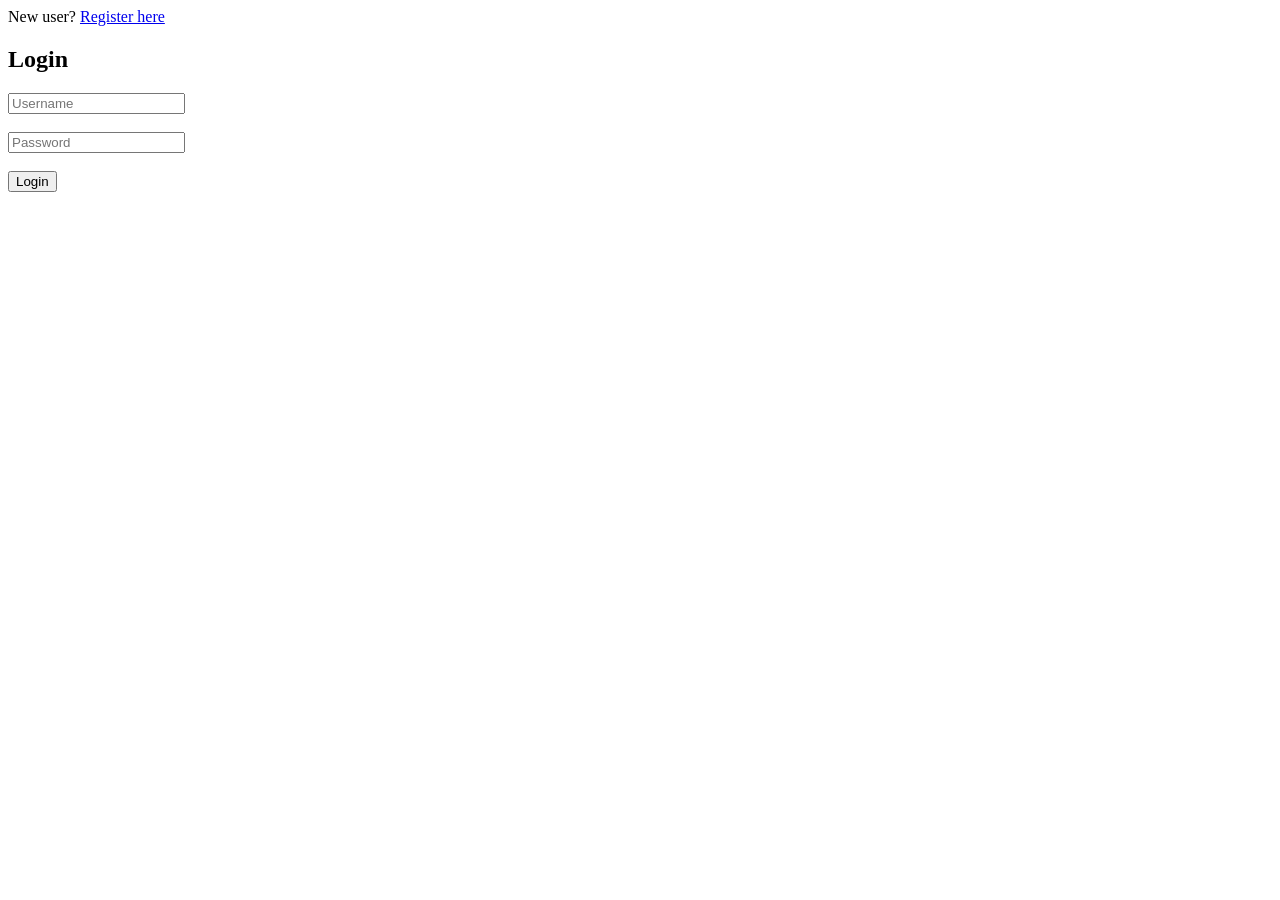
<file: notice_board/templates/login.html>
<p>New user? <a href="/register">Register here</a></p>
<!DOCTYPE html>
<html>
<head>
    <meta name="viewport" content="width-device-width, initial-scale=1.0">
    <title>Login</title>
</head>
<body>
    <h2>
        Login
    </h2>
    <form method="POST">
        <input type="text" name="username" placeholder="Username" required><br><br>
        <input type="password" name="password" placeholder="Password" required><br><br>
        <button type="submit">
            Login
        </button>
    </form>
</body>       
</html>
</file>
